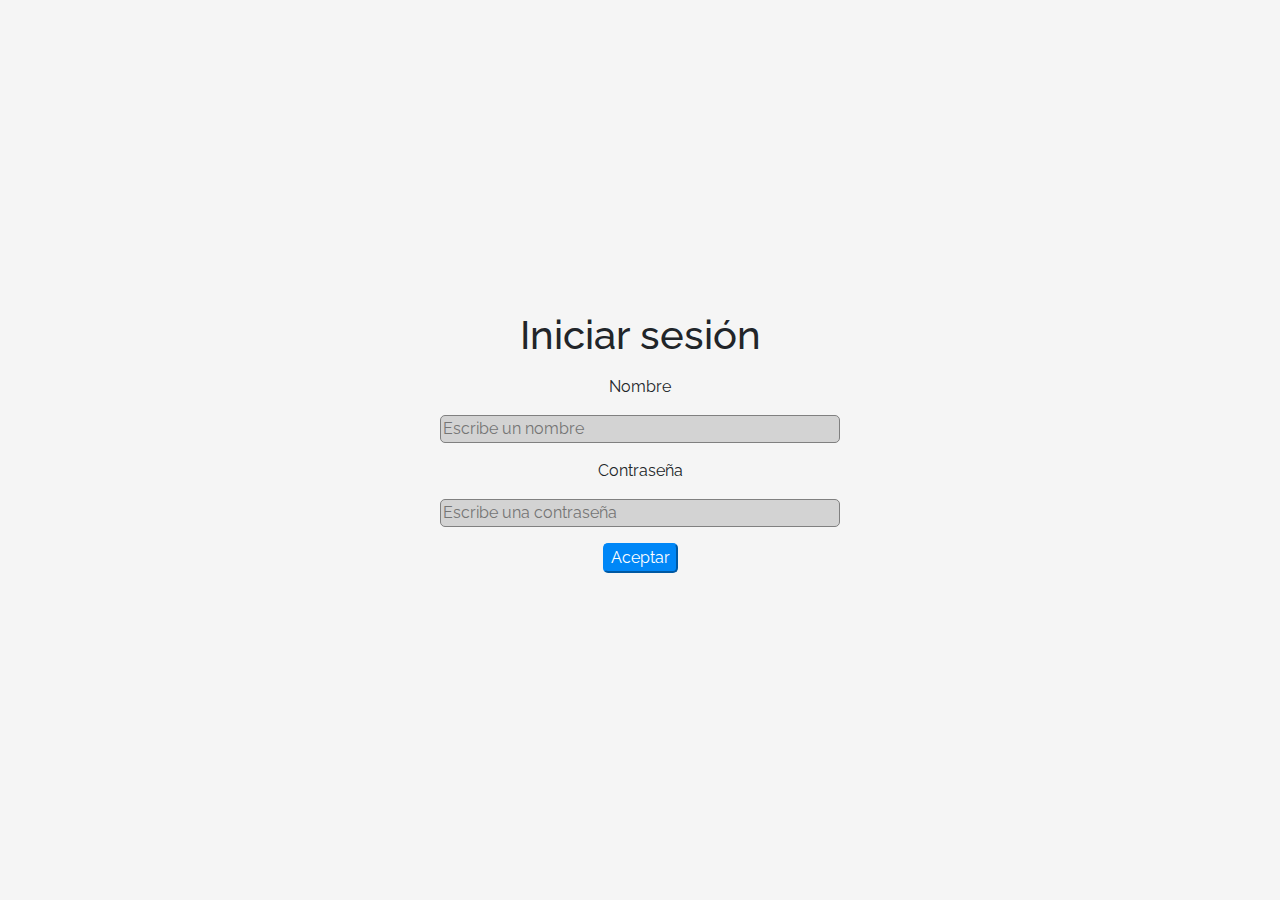
<file: index.html>
<!DOCTYPE html>
<!-- saved from url=(0049)https://getbootstrap.com/docs/4.3/examples/album/ -->
<html lang="en">
  <head>
    <meta http-equiv="Content-Type" content="text/html; charset=UTF-8">
    <meta name="viewport" content="width=device-width, initial-scale=1, shrink-to-fit=no">
    <meta name="description" content="">
    <title>eMercado - Todo lo que busques está aquí</title>

    <link rel="canonical" href="https://getbootstrap.com/docs/4.3/examples/album/">
    <link href="https://fonts.googleapis.com/css?family=Raleway:300,300i,400,400i,700,700i,900,900i" rel="stylesheet">
    <!-- Bootstrap core CSS -->
    <link href="css/bootstrap.min.css" rel="stylesheet">
    <link href="css/styles.css" rel="stylesheet">
  </head>
  <body>
    <nav class="site-header sticky-top py-1 bg-dark">
      <div class="container d-flex flex-column flex-md-row justify-content-between" id="menuContainer">
        <a class="py-2 d-none d-md-inline-block" href="index.html">Inicio</a>
        <a class="py-2 d-none d-md-inline-block" href="categories.html">Categorías</a>
        <a class="py-2 d-none d-md-inline-block" href="products.html">Productos</a>
        <a class="py-2 d-none d-md-inline-block" href="sell.html">Vender</a>
        <a class="py-2 d-none d-md-inline-block" href="cart.html">Mi carrito</a>
      </div>
    </nav>
    <main role="main">
      <section class="jumbotron text-center">
        <div class="m-5">
          <h1></h1>
        </div>
      </section>
      <div class="album py-5 bg-light">
        <div class="container">
          <div class="row">
            <div class="col-md-4">
              <a href="categories.html" class="card mb-4 shadow-sm custom-card">
                <img class="bd-placeholder-img card-img-top"  src="img/cat1.jpg">
                <h3 class="m-3">Autos (122)</h3>
                <div class="card-body">
                  <p class="card-text">Los mejores precios en autos 0 kilómetro, de alta y media gama.</p>
                </div>
              </a>
            </div>
            <div class="col-md-4">
                <a href="categories.html" class="card mb-4 shadow-sm custom-card">
                  <img class="bd-placeholder-img card-img-top" src="img/cat2.jpg">
                  <h3 class="m-3">Juguetes (354)</h3>
                  <div class="card-body">
                    <p class="card-text">Encuentra aquí los mejores precios para niños/as de cualquier edad.</p>
                  </div>
                </a>
            </div>
            <div class="col-md-4">
                <a href="categories.html" class="card mb-4 shadow-sm custom-card">
                  <img class="bd-placeholder-img card-img-top" src="img/cat3.jpg">
                  <h3 class="m-3">Muebles (157)</h3>
                  <div class="card-body">
                    <p class="card-text">Muebles antiguos, nuevos y para ser armados por uno mismo.</p>
                  </div>
                </a>
            </div>
            <div class="col-md-4">
                <a href="categories.html" class="card mb-4 shadow-sm custom-card">
                  <img class="bd-placeholder-img card-img-top" src="img/cat4.jpg">
                  <h3 class="m-3">Herramientas (452)</h3>
                  <div class="card-body">
                    <p class="card-text">Herramientas para cualquier tipo de trabajo.</p>
                  </div>
                </a>
            </div>
            <div class="col-md-4">
                <a href="categories.html" class="card mb-4 shadow-sm custom-card">
                  <img class="bd-placeholder-img card-img-top" src="img/cat5.jpg">
                  <h3 class="m-3">Computadoras (724)</h3>
                  <div class="card-body">
                    <p class="card-text">Todo en cuanto a computadoras, para uso de oficina y/o juegos.</p>
                  </div>
                </a>
            </div>
            <div class="col-md-4">
                <a href="categories.html" class="card mb-4 shadow-sm custom-card">
                  <img class="bd-placeholder-img card-img-top" src="img/cat6.jpg">
                  <h3 class="m-3">Vestimenta (841)</h3>
                  <div class="card-body">
                    <p class="card-text">Gran variedad de ropa, nueva y de segunda mano.</p>
                  </div>
                </a>
            </div>
          </div>
          <div class="row">
              <a type="button" class="btn btn-light btn-lg btn-block" href="categories.html">Ver todas</a>
          </div>
        </div>
      </div>
    </main>
    <footer class="text-muted">
      <div class="container">
        <p class="float-right">
          <a href="#">Volver arriba</a>
        </p>
        <p>Este sitio forma parte de Desarrollo Web - JAP - 2020</p>
        <p>Clickea <a target="_blank" href="Letra.pdf">aquí</a> para descargar la letra del obligatorio.</p>
      </div>
    </footer>
    <script src="js/jquery-3.4.1.min.js"></script>
    <script src="js/bootstrap.bundle.min.js"></script>
    <script src="js/init.js"></script>
  </body>
</html>
</file>
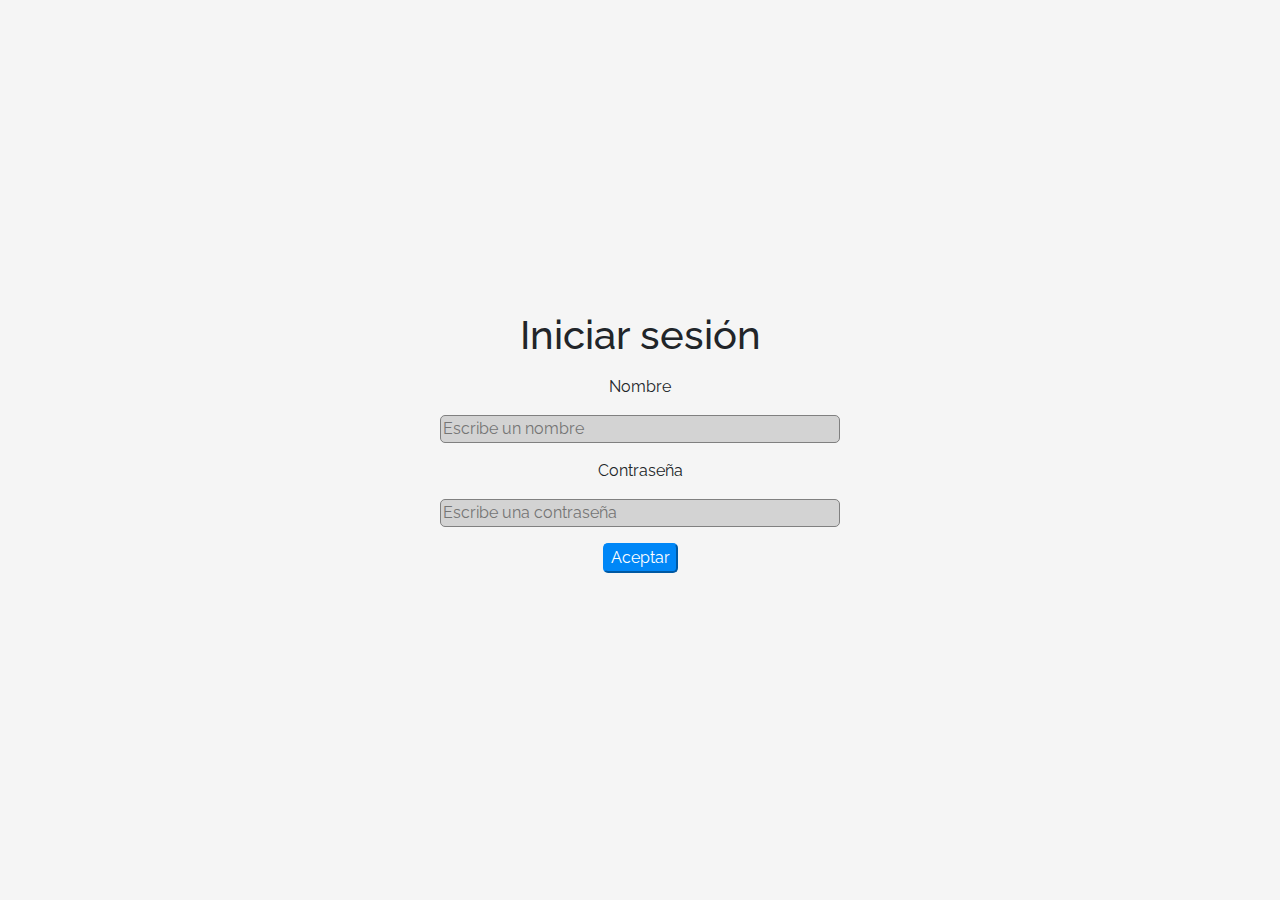
<file: cart.html>
<!DOCTYPE html>
<!-- saved from url=(0049)https://getbootstrap.com/docs/4.3/examples/album/ -->
<html lang="en">

<head>
  <meta http-equiv="Content-Type" content="text/html; charset=UTF-8">

  <meta name="viewport" content="width=device-width, initial-scale=1, shrink-to-fit=no">
  <meta name="description" content="">
  <title>eMercado - Todo lo que busques está aquí</title>

  <link rel="canonical" href="https://getbootstrap.com/docs/4.3/examples/album/">
  <link href="https://fonts.googleapis.com/css?family=Raleway:300,300i,400,400i,700,700i,900,900i" rel="stylesheet">

  <style>
    .bd-placeholder-img {
      font-size: 1.125rem;
      text-anchor: middle;
      -webkit-user-select: none;
      -moz-user-select: none;
      -ms-user-select: none;
      user-select: none;
    }

    @media (min-width: 768px) {
      .bd-placeholder-img-lg {
        font-size: 3.5rem;
      }
    }
  </style>
  <link href="css/bootstrap.min.css" rel="stylesheet">
  <link href="css/styles.css" rel="stylesheet">
  <link href="css/dropzone.css" rel="stylesheet">
</head>

<body>
  <nav class="site-header sticky-top py-1 bg-dark">
    <div class="container d-flex flex-column flex-md-row justify-content-between" id="menuContainer">
      <a class="py-2 d-none d-md-inline-block" href="index.html">Inicio</a>
      <a class="py-2 d-none d-md-inline-block" href="categories.html">Categorías</a>
      <a class="py-2 d-none d-md-inline-block" href="products.html">Productos</a>
      <a class="py-2 d-none d-md-inline-block" href="sell.html">Vender</a>
      <a class="py-2 d-none d-md-inline-block" href="cart.html">Mi carrito</a>
    </div>
  </nav>
  <div class="container">
    <div class="text-center p-4">
      <h2>Carrito de compras</h2>
    </div>
    <div class="row justify-content-md-center">
      <div class="col-md-8 order-md-1">
        <h4 class="mb-3">Artículos a comprar</h4>
        <table class="table">
            <thead>
              <tr>
                <th scope="col"></th>
                <th scope="col">Nombre</th>
                <th scope="col">Costo</th>
                <th scope="col">Cantidad</th>
                <th scope="col">Subtotal</th>
              </tr>
            </thead>
            <tbody id="productsInCart">

            </tbody>
          </table>
        <form class="needs-validation" id="buyForm">
          <hr class="mb-4">
          <h4 class="mb-3">Tipo de envío</h4>
          <div class="d-block my-3">
            <div class="custom-control custom-radio">
              <input id="premiumradio" name="publicationType" type="radio" class="custom-control-input" checked="" required="" value="0.15">
              <label class="custom-control-label" for="premiumradio">Premium 2 a 5 días (15%)</label>
            </div>
            <div class="custom-control custom-radio">
              <input id="expressradio" name="publicationType" type="radio" class="custom-control-input" required="" value="0.07">
              <label class="custom-control-label" for="expressradio">Express 5 a 8 días (7%)</label>
            </div>
            <div class="custom-control custom-radio">
              <input id="standardradio" name="publicationType" type="radio" class="custom-control-input" required="" value="0.05">
              <label class="custom-control-label" for="standardradio">Standard 12 a 15 días (5%)</label>
            </div>
          </div>
          <h4 class="mb-3">Dirección de envío</h4>
          <div class="row">
              <div class="col-md-6 mb-3">
                <label for="shippingStreet">Calle</label>
                <input type="text" class="form-control" id="shippingStreet" placeholder="" value="" >
                <div class="invalid-feedback">
                  Ingresa un número
                </div>
              </div>
              <div class="col-md-4 mb-3">
                  <label for="shippingStreetNumber">Número</label>
                  <input type="number" class="form-control" id="shippingStreetNumber" placeholder="" value="" >
              </div>
          </div>
          <div class="row">
              <div class="col-md-6 mb-3">
                <label for="shippingCornerStreet">Esquina</label>
                <input type="text" class="form-control" id="shippingCornerStreet" placeholder="" value="" >
                <div class="invalid-feedback">
                  Ingresa una esquina
                </div>
              </div>
          </div>
          <hr class="mb-4">
          <div class="row">
            <div class="col">
              <h4 class="mb-3">Costos</h4>
              <ul class="list-group mb-3">
                  <li class="list-group-item d-flex justify-content-between lh-condensed">
                    <div>
                      <h6 class="my-0">Subtotal</h6>
                      <small class="text-muted">Costo unitario del producto por cantidad</small>
                    </div>
                    <span class="text-muted" id="subtotalText">-</span>
                  </li>
                  <li class="list-group-item d-flex justify-content-between lh-condensed">
                    <div>
                      <h6 class="my-0">Costo de envío</h6>
                      <small class="text-muted">Según el tipo de envío</small>
                    </div>
                    <span class="text-muted" id="shippingText">-</span>
                  </li>
                  <li class="list-group-item d-flex justify-content-between">
                    <span>Total ($)</span>
                    <strong id="totalCostText">-</strong>
                  </li>
                </ul>
            </div>
          </div>
          <hr class="mb-4">
          <div class="row">
            <div class="col">
              <h4 class="mb-3">Forma de pago</h4>
              <div>
                <span class="label" id="paymentType">No ha seleccionado</span>
                <button type="button" class="btn btn-link" data-toggle="modal" data-target="#contidionsModal">Seleccionar</button>
              </div>
              <div class="invalid-feedback" id="paymentTypeFeedback">
                  Debe seleccionar una forma de pago
                </div>
            </div>
          </div>
          <div class="row">
              <button class="btn btn-primary btn-lg my-5" type="submit">Finalizar compra</button>
          </div>
        </form>
      </div>
    </div>
  </div>
  <footer class="text-muted">
    <div class="container">
        <p>Este sitio forma parte de Desarrollo Web - JAP - 2020</p>
        <p>Clickea <a target="_blank" href="Letra.pdf">aquí</a> para descargar la letra del obligatorio.</p>
    </div>
  </footer>
  <div class="alert fade" role="alert" id="alertResult">
      <span id="resultSpan"></span>
      <button type="button" class="close" data-dismiss="alert" aria-label="Close">
          <span aria-hidden="true">&times;</span>
      </button>
  </div>

  <div class="modal fade" tabindex="-1" role="dialog" id="contidionsModal">
    <div class="modal-dialog" role="document">
      <div class="modal-content">
        <div class="modal-header">
          <h5 class="modal-title">Forma de pago</h5>
          <button type="button" class="close">
            <span aria-hidden="true">&times;</span>
          </button>
        </div>
        <div class="modal-body">
          <div class="container">
              <div class="row">
                <div class="custom-control custom-radio">
                  <input id="creditCardPaymentRadio" name="paymentType" type="radio" class="custom-control-input">
                  <label class="custom-control-label" for="creditCardPaymentRadio">Tarjeta de crédito</label>
                </div>
              </div>
              <hr>
              <div class="row">
                <div class="col-md-6 mb-3">
                  <label for="shippingStreet">Número de tarjeta</label>
                  <input type="text" class="form-control" id="creditCardNumber" placeholder="" value="" >
                  <div class="invalid-feedback">
                    Ingresa un número de tarjeta
                  </div>
                </div>
                <div class="col-md-4 mb-3">
                  <label for="shippingStreetNumber">Código de seg.</label>
                  <input type="number" class="form-control" id="creditCardSecurityCode" placeholder="" value="" >
                  <div class="invalid-feedback">
                    Ingresa el código de seguridad
                  </div>
                </div>
              </div>
              <div class="row">
                  <div class="col-md-6 mb-3">
                    <label for="dueDate">Vencimiento (MM/AA)</label>
                    <input type="text" class="form-control" id="dueDate" placeholder="" value="" >
                    <div class="invalid-feedback">
                      Ingresa la fecha de vencimiento
                    </div>
                  </div>
              </div>
              <div class="row">
                <div class="custom-control custom-radio">
                  <input id="bankingRadio" name="paymentType" type="radio" class="custom-control-input">
                  <label class="custom-control-label" for="bankingRadio">Transferencia bancaria</label>
                </div>
              </div>
              <hr>
              <div class="row">
                <div class="col-md-6 mb-3">
                  <label for="bankAccountNumber">Número de cuenta</label>
                  <input type="text" class="form-control" id="bankAccountNumber" placeholder="" value="" >
                  <div class="invalid-feedback">
                    Ingresa un número de cuenta
                  </div>
                </div>
          </div>
        </div>
        <div class="modal-footer">
          <button type="button" class="btn btn-primary" data-dismiss="modal">Cerrar</button>
        </div>
      </div>
    </div>
  </div>
  <div id="spinner-wrapper"><div class="lds-ring"><div></div><div></div><div></div><div></div></div></div>
  <script src="js/jquery-3.4.1.min.js"></script>
  <script src="js/bootstrap.bundle.min.js"></script>
  <script src="js/dropzone.js"></script>
  <script src="js/init.js"></script>
  <script src="js/cart.js"></script>
</body>

</html>
</file>
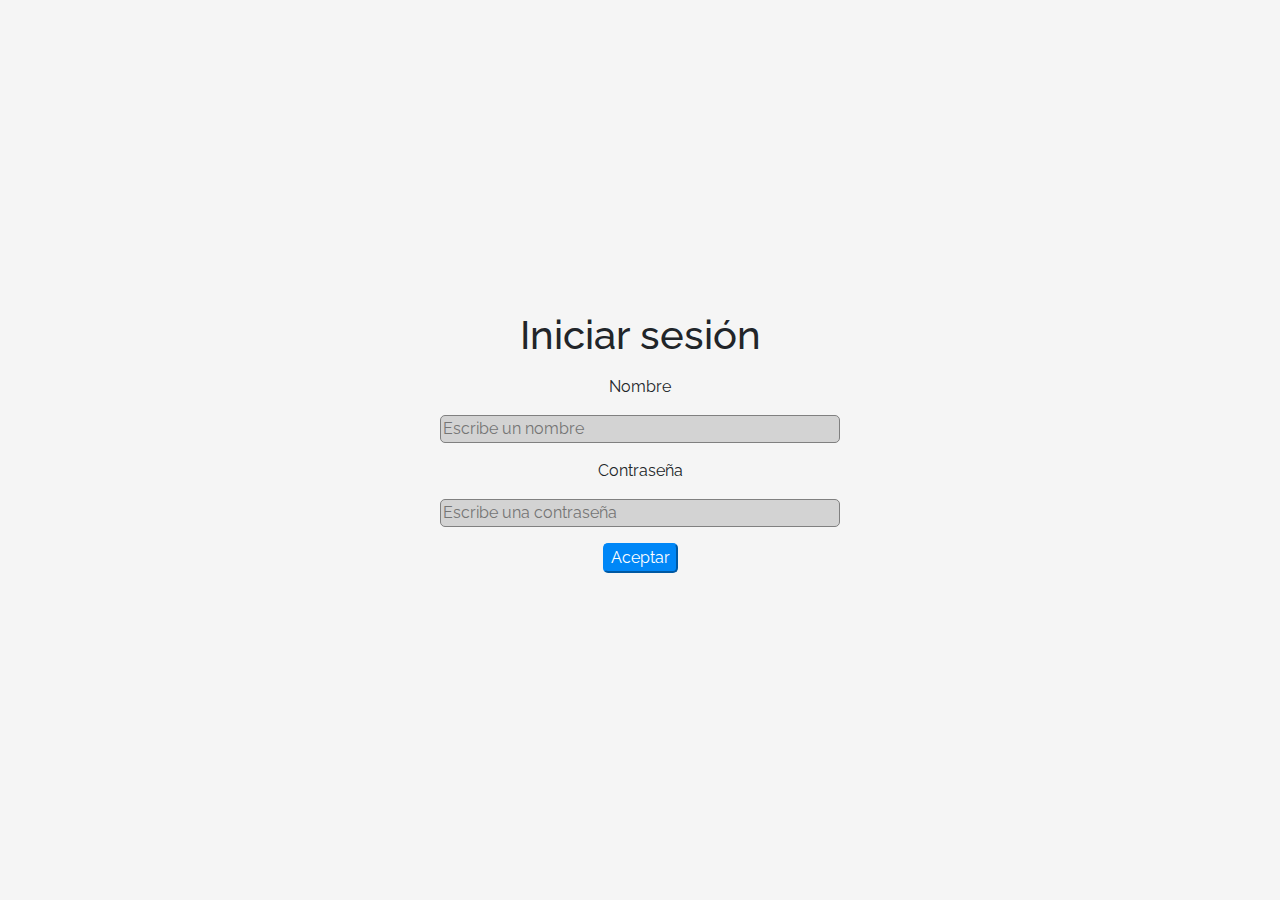
<file: categories.html>
<!DOCTYPE html>
<!-- saved from url=(0049)https://getbootstrap.com/docs/4.3/examples/album/ -->
<html lang="en">
  <head>
    <meta http-equiv="Content-Type" content="text/html; charset=UTF-8">
    <meta name="viewport" content="width=device-width, initial-scale=1, shrink-to-fit=no">
    <meta name="description" content="">
    <title>eMercado - Todo lo que busques está aquí</title>

    <link rel="canonical" href="https://getbootstrap.com/docs/4.3/examples/album/">
    <link href="https://fonts.googleapis.com/css?family=Raleway:300,300i,400,400i,700,700i,900,900i" rel="stylesheet">
    <link href="css/font-awesome.min.css" rel="stylesheet">

    <link href="css/bootstrap.min.css" rel="stylesheet">
    <link href="css/styles.css" rel="stylesheet">
  </head>
  <body>
    <nav class="site-header sticky-top py-1 bg-dark">
      <div class="container d-flex flex-column flex-md-row justify-content-between" id="menuContainer">
        <a class="py-2 d-none d-md-inline-block" href="index.html">Inicio</a>
        <a class="py-2 d-none d-md-inline-block" href="categories.html">Categorías</a>
        <a class="py-2 d-none d-md-inline-block" href="products.html">Productos</a>
        <a class="py-2 d-none d-md-inline-block" href="sell.html">Vender</a>
        <a class="py-2 d-none d-md-inline-block" href="cart.html">Mi carrito</a>
      </div>
    </nav>
    <main role="main" class="pb-5">
        <div class="text-center p-4">
            <h2>Categorías</h2>
            <p class="lead">Verás aquí todas las categorías del sitio.</p>
        </div>
        <div class="container">
            <div class="row">
                <div class="col text-right">
                    <div class="btn-group btn-group-toggle mb-4" data-toggle="buttons">
                        <label class="btn btn-light active" id="sortAsc" >
                            <input type="radio" name="options" autocomplete="off" checked>A-Z
                        </label>
                        <label class="btn btn-light" id="sortDesc" >
                            <input type="radio" name="options" autocomplete="off">Z-A
                        </label>
                        <label class="btn btn-light" id="sortByCount" >
                            <input type="radio" name="options" autocomplete="off"><i class="fas fa-sort-amount-down mr-1"></i>Cant.
                        </label>
                    </div>
                </div>
            </div>
            <div class="row justify-content-end">
              <div class="col-md-6"></div>
                <div class="col-md-6 col-sm-12 mb-1 container">
                  <div class="row container p-0 m-0">
                    <div class="col">
                      <p class="font-weight-normal text-right my-2">Cant.</p>
                    </div>
                    <div class="col">
                      <input class="form-control" type="number" placeholder="min." id="rangeFilterCountMin">
                    </div>
                    <div class="col">
                      <input class="form-control" type="number" placeholder="máx." id="rangeFilterCountMax">
                    </div>
                    <div class="col-3 p-0">
                      <div class="btn-group" role="group">
                        <button class="btn btn-light btn-block" id="rangeFilterCount">Filtrar</button>
                        <button class="btn btn-link btn-sm" id="clearRangeFilter">Limpiar</button>
                      </div>
                    </div>
                  </div>
                </div>
            </div>
            <div class="row">
                <div class="list-group" id="cat-list-container">
                </div>
            </div>
        </div>
    </main>
    <footer class="text-muted bg-light">
      <div class="container">
        <p class="float-right">
          <a href="#">Volver arriba</a>
        </p>
        <p>Este sitio forma parte de Desarrollo Web - JAP - 2020</p>
        <p>Clickea <a target="_blank" href="Letra.pdf">aquí</a> para descargar la letra del obligatorio.</p>
      </div>
    </footer>
    <div id="spinner-wrapper"><div class="lds-ring"><div></div><div></div><div></div><div></div></div></div>
    <script src="js/jquery-3.4.1.min.js"></script>
    <script src="js/bootstrap.bundle.min.js"></script>
    <script src="js/init.js"></script>
    <script src="js/categories.js"></script>
  </body>
</html>
</file>
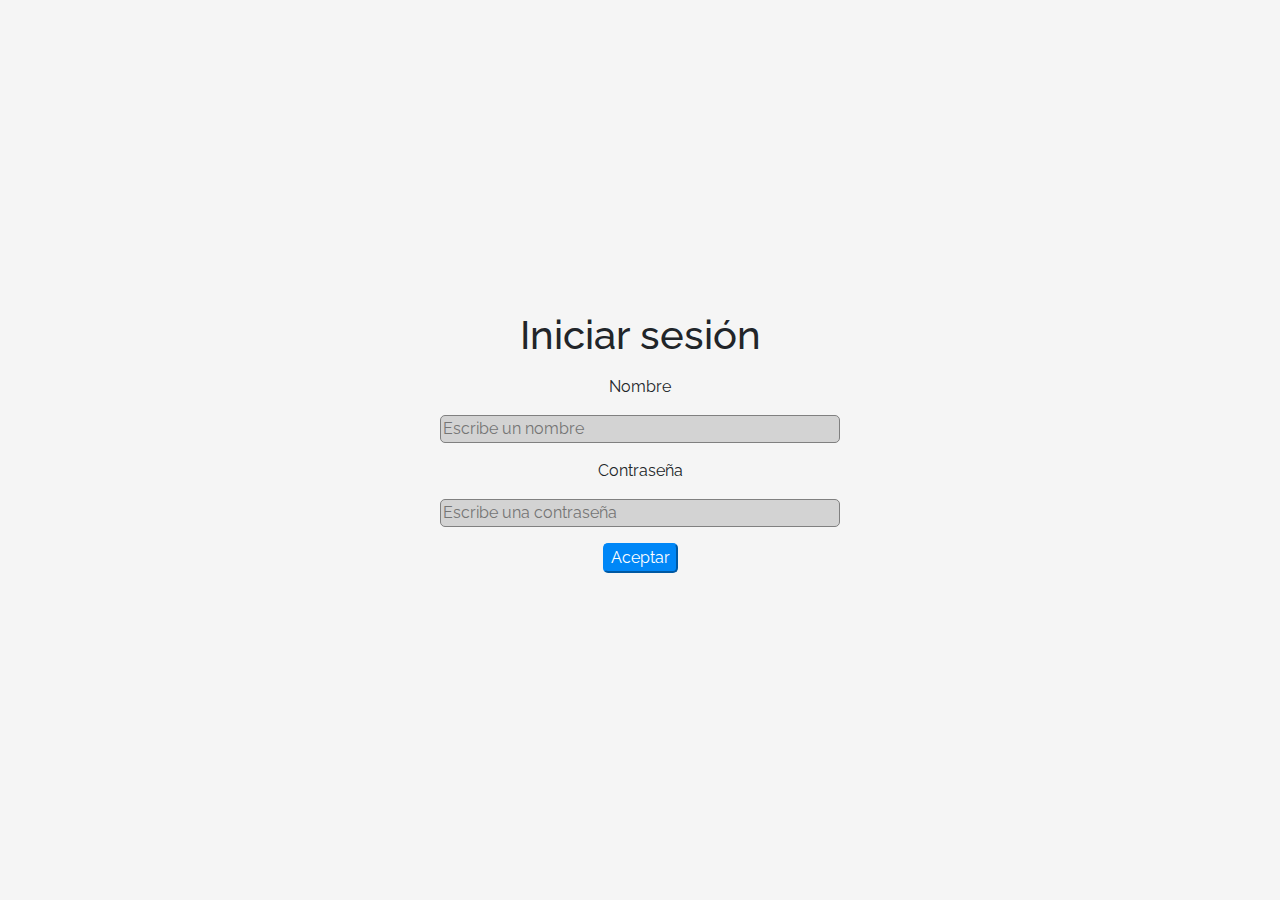
<file: category-info.html>
<!DOCTYPE html>
<!-- saved from url=(0049)https://getbootstrap.com/docs/4.3/examples/album/ -->
<html lang="en">

<head>
  <meta http-equiv="Content-Type" content="text/html; charset=UTF-8">
  <meta name="viewport" content="width=device-width, initial-scale=1, shrink-to-fit=no">
  <meta name="description" content="">
  <title>eMercado - Todo lo que busques está aquí</title>

  <link rel="canonical" href="https://getbootstrap.com/docs/4.3/examples/album/">
  <link href="https://fonts.googleapis.com/css?family=Raleway:300,300i,400,400i,700,700i,900,900i" rel="stylesheet">
  <!-- Bootstrap core CSS -->
  <link href="css/bootstrap.min.css" rel="stylesheet">
  <link href="css/styles.css" rel="stylesheet">
</head>

<body>
  <nav class="site-header sticky-top py-1 bg-dark">
    <div class="container d-flex flex-column flex-md-row justify-content-between" id="menuContainer">
      <a class="py-2 d-none d-md-inline-block" href="index.html">Inicio</a>
      <a class="py-2 d-none d-md-inline-block" href="categories.html">Categorías</a>
      <a class="py-2 d-none d-md-inline-block" href="products.html">Productos</a>
      <a class="py-2 d-none d-md-inline-block" href="sell.html">Vender</a>
      <a class="py-2 d-none d-md-inline-block" href="cart.html">Mi carrito</a>
    </div>
  </nav>
  <main role="main">
    <div class="container mt-5">
      <div class="text-center p-4">
        <h2>Descripción de la categoría</h2>
        <p class="lead">Encontrarás aquí toda la información de la categoría seleccionada.</p>
        <p class="small alert-warning py-3"><strong>Nota: </strong>por simplicidad, cualquiera sea la categoría
          seleccionada previamente, siempre se visualizará la presente: <strong>Autos</strong>.</p>
      </div>
      <h3 id="categoryName"></h3>
      <hr class="my-3">
      <dl>
        <dt>Descripción</dt>
        <dd>
          <p id="categoryDescription"></p>
        </dd>

        <dt>Cantidad de productos en la categoría</dt>
        <dd>
          <p id="productCount"></p>
        </dd>

        <dt>Criterio para incluir productos en esta categoría</dt>
        <dd>
          <p id="productCriteria"></p>
        </dd>

        <dt>Imágenes ilustrativas</dt>
        <dd>
          <div class="row text-center text-lg-left pt-2" id="productImagesGallery">
          </div>
        </dd>
      </dl>
      <a type="button" class="btn btn-light btn-lg btn-block" href="products.html">Ver productos</a>
    </div>
  </main>
  <footer class="text-muted">
    <div class="container">
      <p class="float-right">
        <a href="#">Volver arriba</a>
      </p>
      <p>Este sitio forma parte de Desarrollo Web - JAP - 2020</p>
      <p>Clickea <a target="_blank" href="Letra.pdf">aquí</a> para descargar la letra del obligatorio.</p>
    </div>
  </footer>
  <div id="spinner-wrapper">
    <div class="lds-ring">
      <div></div>
      <div></div>
      <div></div>
      <div></div>
    </div>
  </div>
  <script src="js/jquery-3.4.1.min.js"></script>
  <script src="js/bootstrap.bundle.min.js"></script>
  <script src="js/init.js"></script>
  <script src="js/category-info.js"></script>
</body>

</html>
</file>
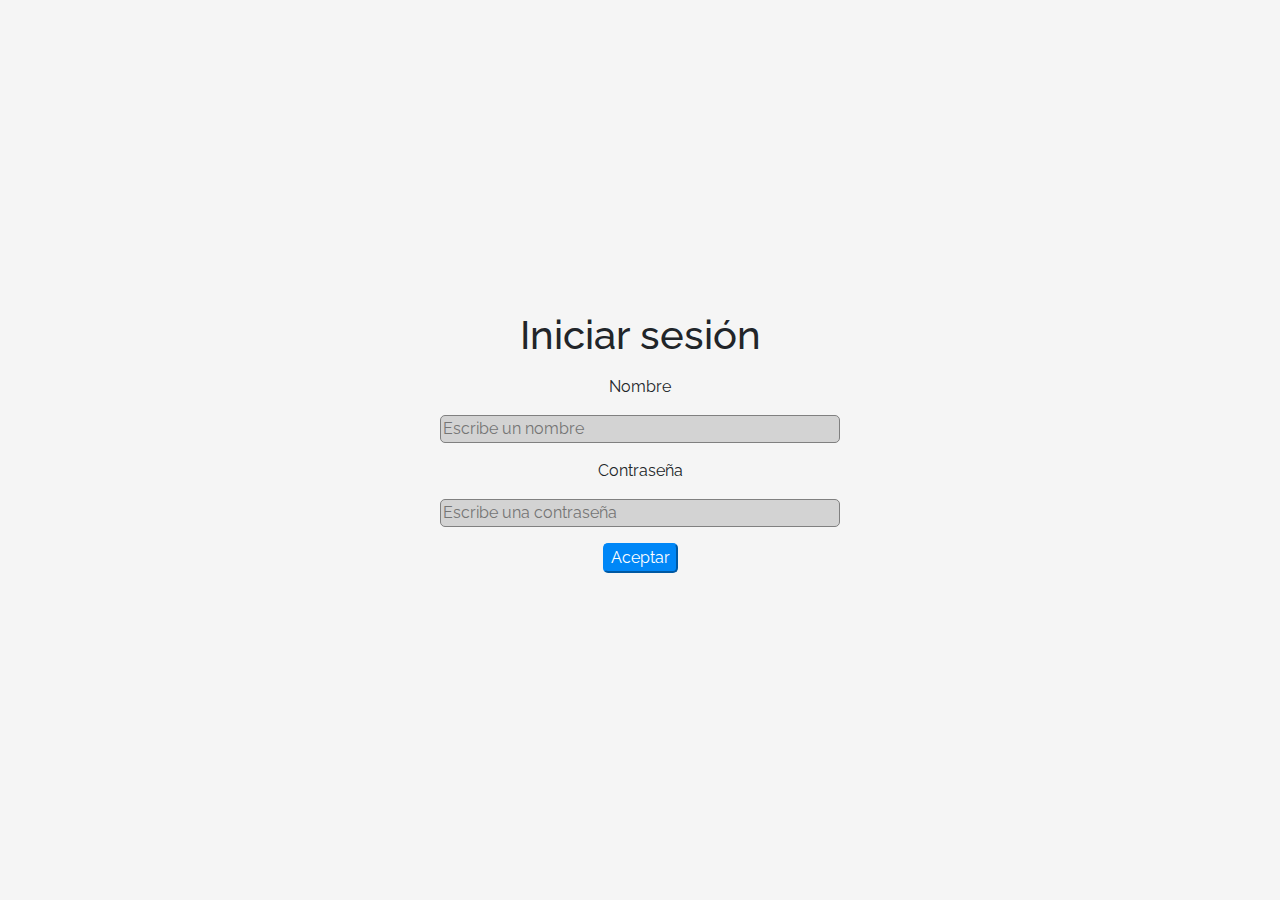
<file: login.html>
<!DOCTYPE html>
<!-- saved from url=(0049)https://getbootstrap.com/docs/4.3/examples/album/ -->
<html lang="en">

<head>
  <meta http-equiv="Content-Type" content="text/html; charset=UTF-8">
  <meta name="viewport" content="width=device-width, initial-scale=1, shrink-to-fit=no">
  <meta name="description" content="">
  <title>eMercado - Todo lo que busques está aquí</title>

  <link rel="canonical" href="https://getbootstrap.com/docs/4.3/examples/album/">
  <link href="https://fonts.googleapis.com/css?family=Raleway:300,300i,400,400i,700,700i,900,900i" rel="stylesheet">
  <!-- Bootstrap core CSS -->
  <link href="css/bootstrap.min.css" rel="stylesheet">
  <link href="css/styles.css" rel="stylesheet">
  <style>
    html, body{
      height: 100%;
    }

    body {
      display: -ms-flexbox;
      display: flex;
      -ms-flex-align: center;
      align-items: center;
      padding-top: 40px;
      padding-bottom: 40px;
      background-color: #f5f5f5;
    }

    .signin {
      width: 100%;
      max-width: 330px;
      padding: 15px;
      margin: auto;
    }
  </style>
</head>

<body class="text-center">
  <div class="container p-5">
    <h1>Iniciar sesión</h1>
    <form action="" method="GET" id="login">
      <label for="userName">Nombre</label>
      <input type="text" name="userName" id="userName" placeholder="Escribe un nombre">
      <label for="password">Contraseña</label>
      <input type="password" name="password" id="password" placeholder="Escribe una contraseña">
      <button type="submit" id="loginButton">Aceptar</button>
    </form>
  </div>

  <script src="js/login.js"></script>
  <script src="js/init.js"></script>
</body>
</html>
</file>
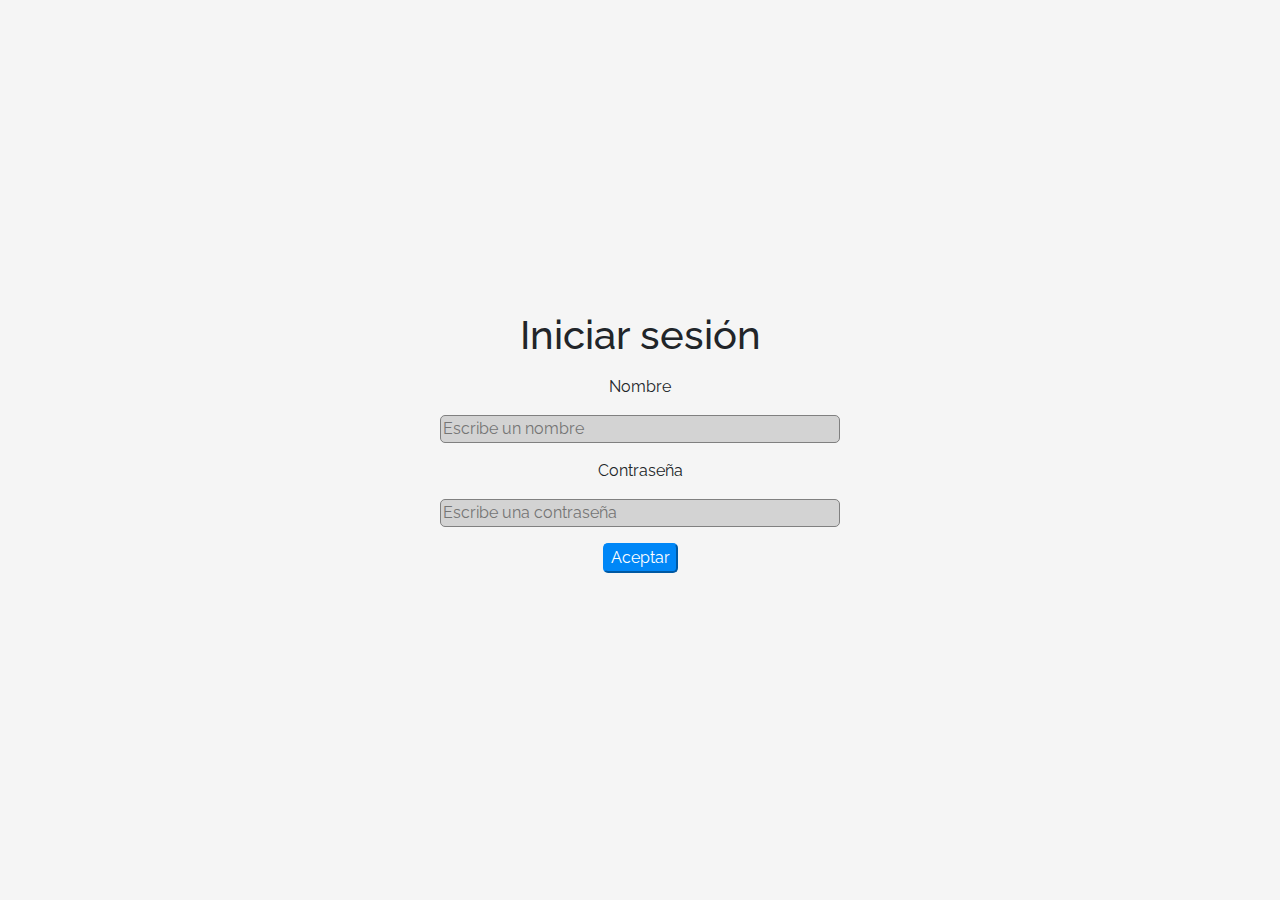
<file: my-profile.html>
<!DOCTYPE html>
<!-- saved from url=(0049)https://getbootstrap.com/docs/4.3/examples/album/ -->
<html lang="en">

<head>
  <meta http-equiv="Content-Type" content="text/html; charset=UTF-8">

  <meta name="viewport" content="width=device-width, initial-scale=1, shrink-to-fit=no">
  <meta name="description" content="">
  <title>eMercado - Todo lo que busques está aquí</title>

  <link rel="canonical" href="https://getbootstrap.com/docs/4.3/examples/album/">
  <link href="https://fonts.googleapis.com/css?family=Raleway:300,300i,400,400i,700,700i,900,900i" rel="stylesheet">

  <style>
    .bd-placeholder-img {
      font-size: 1.125rem;
      text-anchor: middle;
      -webkit-user-select: none;
      -moz-user-select: none;
      -ms-user-select: none;
      user-select: none;
    }

    @media (min-width: 768px) {
      .bd-placeholder-img-lg {
        font-size: 3.5rem;
      }
    }
  </style>
  <link href="css/bootstrap.min.css" rel="stylesheet">
  <link href="css/styles.css" rel="stylesheet">
  <link href="css/dropzone.css" rel="stylesheet">
</head>

<body>
  <nav class="site-header sticky-top py-1 bg-dark">
    <div class="container d-flex flex-column flex-md-row justify-content-between" id="menuContainer">
      <a class="py-2 d-none d-md-inline-block" href="index.html">Inicio</a>
      <a class="py-2 d-none d-md-inline-block" href="categories.html">Categorías</a>
      <a class="py-2 d-none d-md-inline-block" href="products.html">Productos</a>
      <a class="py-2 d-none d-md-inline-block" href="sell.html">Vender</a>
      <a class="py-2 d-none d-md-inline-block" href="cart.html">Mi carrito</a>
    </div>
  </nav>
  <div class="text-center p-5">
    <h2>Mi perfil</h2>
  </div>
  <div id="container p-5">
    <table id="userTable" class="table">
    </table>
    <div id="changeContainer"></div>
  </div>
  <footer class="text-muted bg-light">
    <div class="container">
      <p>Este sitio forma parte de Desarrollo Web - JAP - 2020</p>
      <p>Clickea <a target="_blank" href="Letra.pdf">aquí</a> para descargar la letra del obligatorio.</p>
    </div>
  </footer>
  <div class="alert fade alert-success" role="alert" id="alertResult">
    <span id="resultSpan"></span>
    <button type="button" class="close" data-dismiss="alert" aria-label="Close">
      <span aria-hidden="true">&times;</span>
    </button>
  </div>
  <div id="spinner-wrapper">
    <div class="lds-ring">
      <div></div>
      <div></div>
      <div></div>
      <div></div>
    </div>
  </div>
  <script src="js/jquery-3.4.1.min.js"></script>
  <script src="js/bootstrap.bundle.min.js"></script>
  <script src="js/dropzone.js"></script>
  <script src="js/init.js"></script>
  <script src="js/my-profile.js"></script>
</body>

</html>
</file>
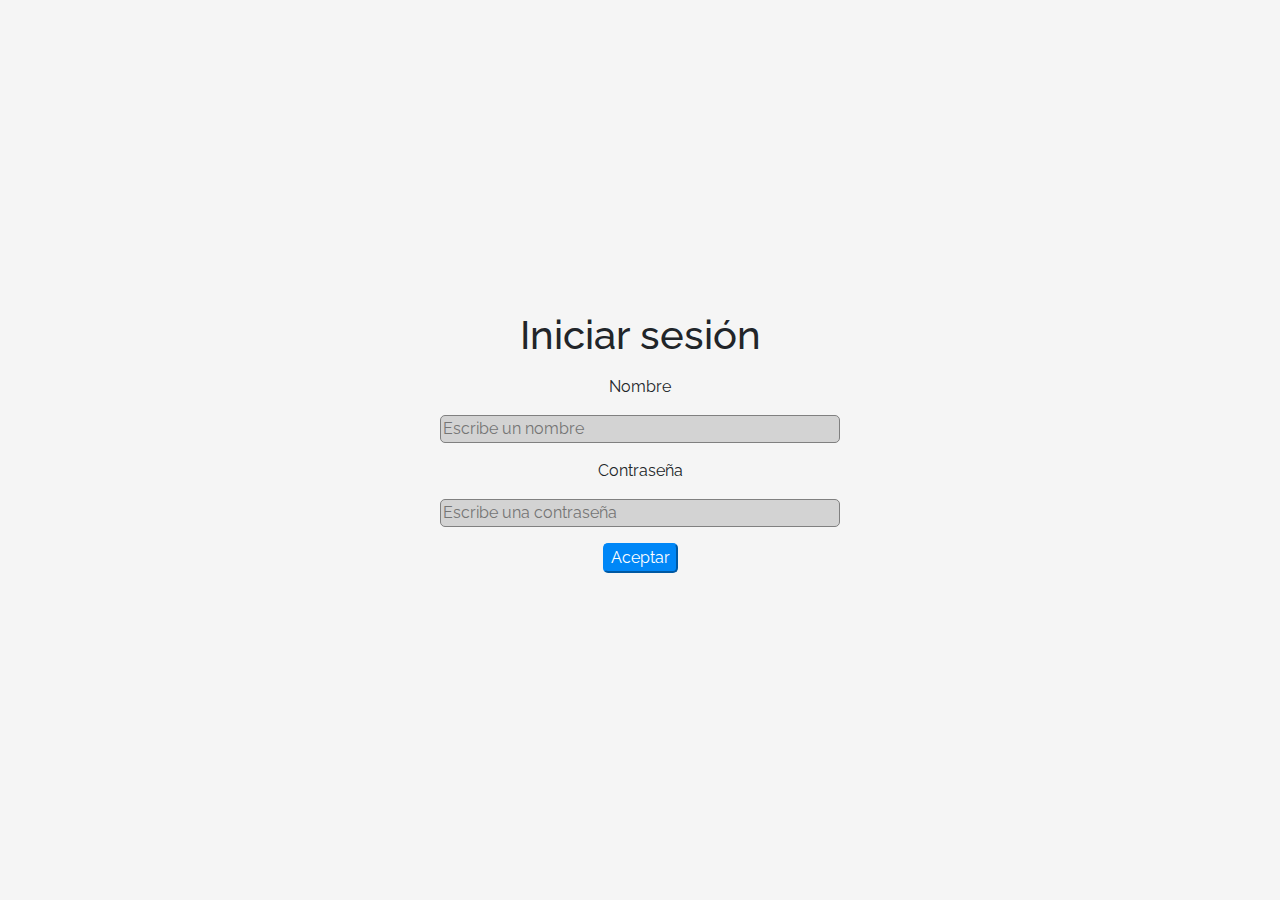
<file: product-info.html>
<!DOCTYPE html>
<!-- saved from url=(0049)https://getbootstrap.com/docs/4.3/examples/album/ -->
<html lang="en">

<head>
  <meta http-equiv="Content-Type" content="text/html; charset=UTF-8">
  <meta name="viewport" content="width=device-width, initial-scale=1, shrink-to-fit=no">
  <meta name="description" content="">
  <title>eMercado - Todo lo que busques está aquí</title>

  <link rel="canonical" href="https://getbootstrap.com/docs/4.3/examples/album/">
  <link href="https://fonts.googleapis.com/css?family=Raleway:300,300i,400,400i,700,700i,900,900i" rel="stylesheet">
  <link href="css/font-awesome.min.css" rel="stylesheet">
  <link href="css/bootstrap.min.css" rel="stylesheet">
  <link href="css/styles.css" rel="stylesheet">
  <link rel="stylesheet" href="https://cdnjs.cloudflare.com/ajax/libs/font-awesome/4.7.0/css/font-awesome.min.css">
</head>

<body>
  <nav class="site-header sticky-top py-1 bg-dark">
    <div class="container d-flex flex-column flex-md-row justify-content-between" id="menuContainer">
      <a class="py-2 d-none d-md-inline-block" href="index.html">Inicio</a>
      <a class="py-2 d-none d-md-inline-block" href="categories.html">Categorías</a>
      <a class="py-2 d-none d-md-inline-block" href="products.html">Productos</a>
      <a class="py-2 d-none d-md-inline-block" href="sell.html">Vender</a>
      <a class="py-2 d-none d-md-inline-block" href="cart.html">Mi carrito</a>
    </div>
  </nav>
  <main role="main">
    <div class="container mt-5">
      <div class="text-center p-4">
        <h2>Descripción del producto</h2>
        <p class="lead">Encontrarás aquí toda la información del producto seleccionado.</p>
        <p class="small alert-warning py-3"><strong>Nota: </strong>por simplicidad, cualquiera sea el producto
          seleccionado previamente, siempre se visualizará el presente: <strong id="strongProductName"></strong>.</p>
      </div>
      <h3 id="productName"></h3>
      <hr class="my-3">
      <dl>
        <dt>Descripción</dt>
        <dd>
          <p id="productDescription"></p>
        </dd>
        <dt>Cantidad de vendidos</dt>
        <dd>
          <p id="soldCount"></p>
        </dd>

        <dt>Imágenes ilustrativas</dt>
        <dd>
          <div class="row text-center text-lg-left pt-2" id="productImagesGallery">
          </div>
        </dd>
        <dt>Productos relacionados</dt>
        <dd>
          <ol id="related-procucts" class="pl-3">

          </ol >
        </dd>
        <dt>Comentarios</dt>
        <dd>
          <ul class="list-group" id="productComments">
            
          </ul>
        </dd>
        <dt>Califica el producto</dt>
        <dd>
          <form action="" id="comment">
            <div class="puntuacion" id= "contenedorEstrellas">
                 <input id="radio1" type="radio" name="estrellas" value="5"><!--
              --><label for="radio1">★</label><!--
              --><input id="radio2" type="radio" name="estrellas" value="4"><!--
              --><label for="radio2">★</label><!--
              --><input id="radio3" type="radio" name="estrellas" value="3"><!--
              --><label for="radio3">★</label><!--
              --><input id="radio4" type="radio" name="estrellas" value="2"><!--
              --><label for="radio4">★</label><!--
              --><input id="radio5" type="radio" name="estrellas" value="1"><!--
              --><label for="radio5">★</label>
            </div>
            <br>
            <label for="textoComentario">Comentario:</label>
            <br>
            <textarea name="textoComentario" id="commentText" cols="50" rows="10" placeholder="Escribe un comntario"></textarea>
            <br>
            <input type="submit" id="commentSubmit">
          </form>
        </dd>
      </dl>
      <a type="button" class="btn btn-light btn-lg btn-block" href="products.html">Ver productos</a>
    </div>
  </main>
  <footer class="text-muted">
    <div class="container">
      <p class="float-right">
        <a href="#">Volver arriba</a>
      </p>
      <p>Este sitio forma parte de Desarrollo Web - JAP - 2020</p>
      <p>Clickea <a target="_blank" href="Letra.pdf">aquí</a> para descargar la letra del obligatorio.</p>
    </div>
  </footer>
  <div id="spinner-wrapper">
    <div class="lds-ring">
      <div></div>
      <div></div>
      <div></div>
      <div></div>
    </div>
  </div>
  <script src="js/jquery-3.4.1.min.js"></script>
  <script src="js/bootstrap.bundle.min.js"></script>
  <script src="js/init.js"></script>
  <script src="js/product-info.js"></script>
</body>

</html>
</file>
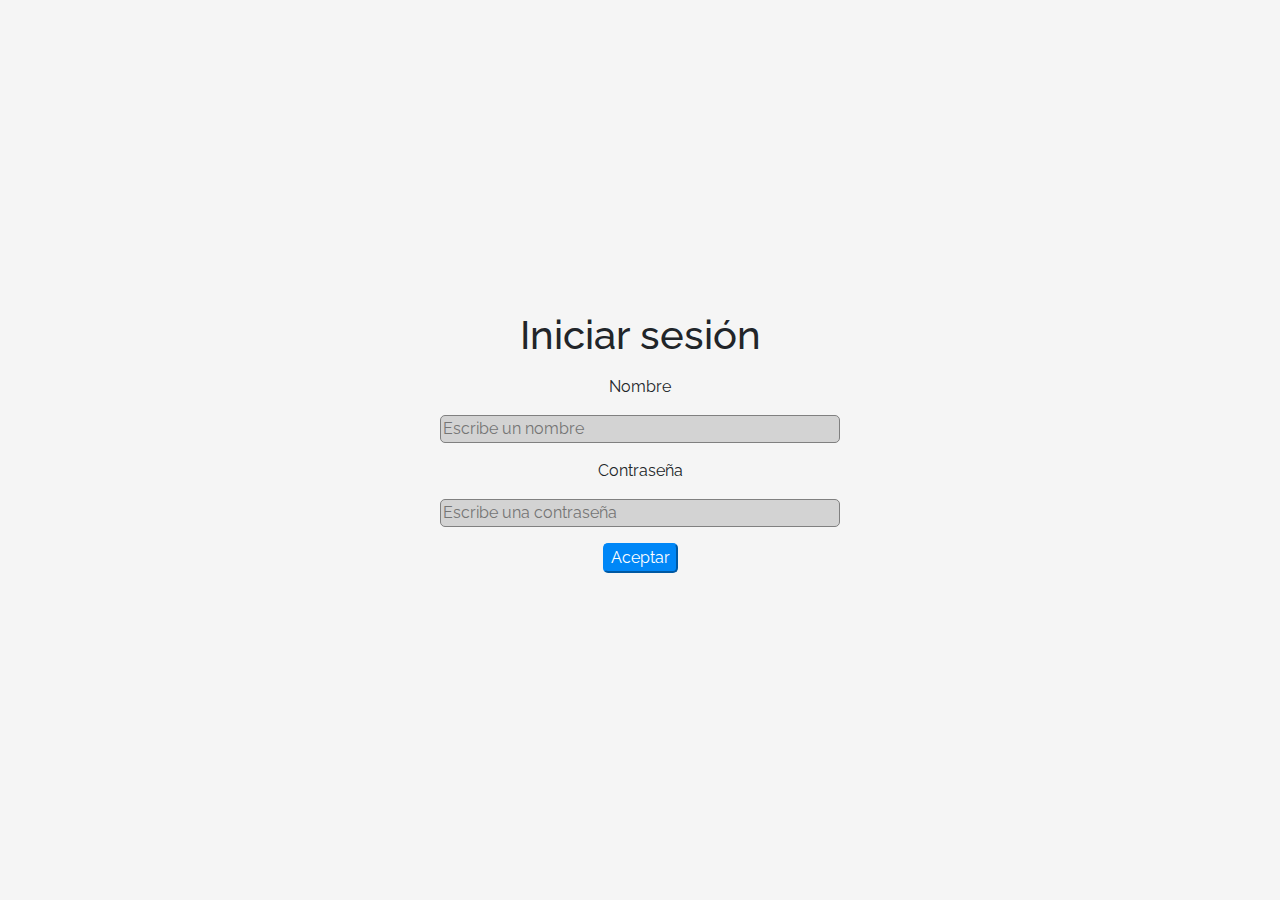
<file: products.html>
<!DOCTYPE html>
<!-- saved from url=(0049)https://getbootstrap.com/docs/4.3/examples/album/ -->
<html lang="en">
  <head>
    <meta http-equiv="Content-Type" content="text/html; charset=UTF-8">
    <meta name="viewport" content="width=device-width, initial-scale=1, shrink-to-fit=no">
    <meta name="description" content="">
    <title>eMercado - Todo lo que busques está aquí</title>

    <link rel="canonical" href="https://getbootstrap.com/docs/4.3/examples/album/">
    <link href="https://fonts.googleapis.com/css?family=Raleway:300,300i,400,400i,700,700i,900,900i" rel="stylesheet">
    <link href="css/font-awesome.min.css" rel="stylesheet">
    <link href="css/bootstrap.min.css" rel="stylesheet">
    <link href="css/styles.css" rel="stylesheet">
  </head>
  <body>
    <nav class="site-header sticky-top py-1 bg-dark" id="barra-nav">
      <div class="container d-flex flex-column flex-md-row justify-content-between" id="menuContainer">
        <a class="py-2 d-none d-md-inline-block" href="index.html">Inicio</a>
        <a class="py-2 d-none d-md-inline-block" href="categories.html">Categorías</a>
        <a class="py-2 d-none d-md-inline-block" href="products.html">Productos</a>
        <a class="py-2 d-none d-md-inline-block" href="sell.html">Vender</a>
        <a class="py-2 d-none d-md-inline-block" href="cart.html">Mi carrito</a>
      </div>
    </nav>
    <main role="main" class="pb-5">
      <div class="container">
        <div class="text-center p-4">
          <h2>Productos</h2>
          <p class="lead">Verás aquí todos los productos del sitio.</p>
        </div>
      <div class="container">
        <div class="row">
            <div class="col searchandorder-container">
              <label for="search-field" id="search-and-filter">
                <input class="py-1" type="search" name="search-field" id="search-field">
                <button class="btn btn-light my-auto" type="submit" id="search-button"><img src="img/lupa.svg" width="20px"></button>
              </label>
              <label class="btn-group btn-group-toggle" data-toggle="buttons">
                <div>
                  <label for="orden" class="btn btn-light my-auto" id="sortDescRel">Relevancia
                    <input type="radio" name="orden" autocomplete="off">
                  </label>
                </div>  
                <div>
                  <p class="my-auto">Precio</p>
                  <label class="btn btn-light active my-auto" id="sortAscPrice">&lt;a&gt;
                    <input type="radio" name="orden" autocomplete="off" checked>
                  </label>
                  <label class="btn btn-light my-auto" id="sortDescPrice" >&gt;a&lt;
                    <input type="radio" name="orden" autocomplete="off"> 
                  </label>
                </div>
              </label>
            </div>
        </div>
        <div class="row justify-content-end">
          <div class="col-md-6"></div>
            <div class="col-md-6 col-sm-12 mb-1 container">
              <div class="row container p-0 m-0">
                <div class="col">
                  <p class="font-weight-normal text-right my-2">Precio</p>
                </div>
                <div class="col">
                  <input class="form-control" type="number" placeholder="min." id="rangeFilterPriceMin">
                </div>
                <div class="col">
                  <input class="form-control" type="number" placeholder="máx." id="rangeFilterPriceMax">
                </div>
                <div class="col-3 p-0">
                  <div class="btn-group" role="group">
                    <button class="btn btn-light btn-block" id="rangeFilterPrice">Filtrar</button>
                    <button class="btn btn-link btn-sm" id="clearRangeFilter">Limpiar</button>
                  </div>
                </div>
              </div>
            </div>
        </div>
        <div class="row" id="list-container-parent">
          <div class="list-group" id="products-list-container">
          </div>
        </div>
      </div>
    </main>
    <footer class="text-muted bg-light">
      <div class="container">
        <p class="float-right">
          <a href="#">Volver arriba</a>
        </p>
        <p>Este sitio forma parte de Desarrollo Web - JAP - 2020</p>
        <p>Clickea <a target="_blank" href="Letra.pdf">aquí</a> para descargar la letra del obligatorio.</p>
      </div>
    </footer>
    <div id="spinner-wrapper"><div class="lds-ring"><div></div><div></div><div></div><div></div></div></div>
    <script src="js/jquery-3.4.1.min.js"></script>
    <script src="js/bootstrap.bundle.min.js"></script>
    <script src="js/init.js"></script>
    <script src="js/products.js"></script>
  </body>
</html>
</file>
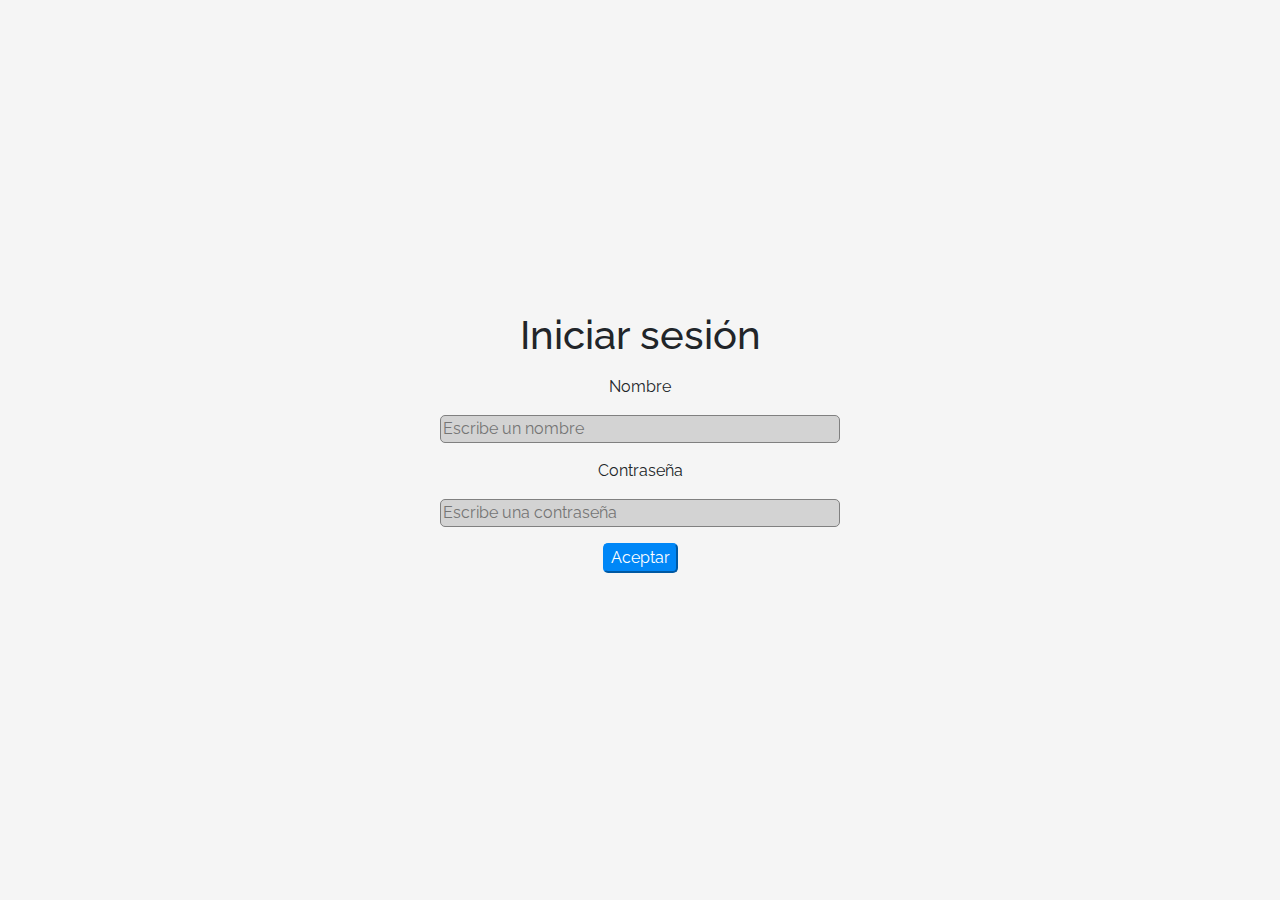
<file: sell.html>
<!DOCTYPE html>
<!-- saved from url=(0049)https://getbootstrap.com/docs/4.3/examples/album/ -->
<html lang="en"><head><meta http-equiv="Content-Type" content="text/html; charset=UTF-8">
    
    <meta name="viewport" content="width=device-width, initial-scale=1, shrink-to-fit=no">
    <meta name="description" content="">
    <title>eMercado - Todo lo que busques está aquí</title>

    <link rel="canonical" href="https://getbootstrap.com/docs/4.3/examples/album/">
    <link href="https://fonts.googleapis.com/css?family=Raleway:300,300i,400,400i,700,700i,900,900i" rel="stylesheet">

    <style>
      .bd-placeholder-img {
        font-size: 1.125rem;
        text-anchor: middle;
        -webkit-user-select: none;
        -moz-user-select: none;
        -ms-user-select: none;
        user-select: none;
      }

      @media (min-width: 768px) {
        .bd-placeholder-img-lg {
          font-size: 3.5rem;
        }
      }
    </style>
    <link href="css/bootstrap.min.css" rel="stylesheet">
    <link href="css/styles.css" rel="stylesheet">
    <link href="css/dropzone.css" rel="stylesheet">
  </head>
  <body>
    <nav class="site-header sticky-top py-1 bg-dark">
        <div class="container d-flex flex-column flex-md-row justify-content-between" id="menuContainer">
            <a class="py-2 d-none d-md-inline-block" href="index.html">Inicio</a>
            <a class="py-2 d-none d-md-inline-block" href="categories.html">Categorías</a>
            <a class="py-2 d-none d-md-inline-block" href="products.html">Productos</a>
            <a class="py-2 d-none d-md-inline-block" href="sell.html">Vender</a>
            <a class="py-2 d-none d-md-inline-block" href="cart.html">Mi carrito</a>
        </div>
    </nav>
      <div class="container">
        <div class="text-center p-4">
          <h2>Vender</h2>
          <p class="lead">Ingresa los datos del artículo a vender.</p>
        </div>
        <div class="row justify-content-md-center">
          <div class="col-md-8 order-md-1">
            <h4 class="mb-3">Información del producto</h4>
            <form class="needs-validation" id="sell-info">
              <div class="row">
                <div class="col-md-6 mb-3">
                  <label for="productName">Nombre</label>
                  <input type="text" class="form-control" id="productName" placeholder="" value="" >
                  <div class="invalid-feedback">
                    Ingresa un nombre
                  </div>
                </div>
              </div>
              <div class="row">
                <div class="col-md-8 order-md-1">
                    <label for="zip">Imágenes</label>
                    <div class="needsclick dz-clickable" id="file-upload">
                      <div class="dz-message needsclick">
                        Arrastra tus fotos aquí<br>
                      </div>
                    </div>
                </div>
              </div>
              <div class="row">
                  <div class="col-md-12 mb-3">
                      <label for="productDescription">Descripción</label>
                      <textarea class="form-control" id="productDescription" rows="3"></textarea>
                  </div>
                </div>
              <div class="row">
                <div class="col-md-3 mb-3">
                  <label for="zip">Costo</label>
                  <input type="number" class="form-control" id="productCostInput" placeholder="" required="" value="0" min="0">
                  <div class="invalid-feedback">
                    El costo debe ser mayor que 0.
                  </div>
                </div>
                <div class="col-md-4 mb-3">
                    <label for="state">Moneda</label>
                    <select class="custom-select d-block w-100" id="productCurrency" required="">
                      <option selected>Pesos Uruguayos (UYU)</option>
                      <option>Dólares (USD)</option>
                    </select>
                    <div class="invalid-feedback">
                      Ingresa una categoría válida.
                    </div>
                  </div>
              </div>
              <div class="row">
                  <div class="col-md-7 mb-3">
                  <label for="state">Categoría</label>
                  <select class="custom-select d-block w-100" id="productCategory">
                    <option value="">Elija la categoría...</option>
                    <option>Autos</option>
                    <option>Juguetes</option>
                    <option>Muebles</option>
                    <option>Herramientas</option>
                    <option>Computadoras</option>
                    <option>Vestimenta</option>
                  </select>
                  <div class="invalid-feedback">
                    Por favor ingresa una categoría válida.
                  </div>
                </div>
              </div>
              <div class="row">
                  <div class="col-md-3 mb-3">
                    <label for="productCountInput">Cantidad en stock</label>
                    <input type="number" class="form-control" id="productCountInput" placeholder="" required="" value="1" min="0">
                    <div class="invalid-feedback">
                      La cantidad es requerida.
                    </div>
                  </div>
                </div>
              <hr class="mb-4">
              <h5 class="mb-3">Tipo de publicación</h5>
              <div class="d-block my-3">
                <div class="custom-control custom-radio">
                  <input id="goldradio" name="publicationType" type="radio" class="custom-control-input" checked="" required="">
                  <label class="custom-control-label" for="goldradio">Gold (13%)</label>
                </div>
                <div class="custom-control custom-radio">
                  <input id="premiumradio" name="publicationType" type="radio" class="custom-control-input" required="">
                  <label class="custom-control-label" for="premiumradio">Premium (7%)</label>
                </div>
                <div class="custom-control custom-radio">
                  <input id="standardradio" name="publicationType" type="radio" class="custom-control-input" required="">
                  <label class="custom-control-label" for="standardradio">Estándar (3%)</label>
                </div>
                <div class="row">
                  <button type="button" class="m-1 btn btn-link" data-toggle="modal" data-target="#contidionsModal">Ver condiciones</button>
                </div>
              </div>
              <hr class="mb-4">
              <h4 class="mb-3">Costos</h4>
              <ul class="list-group mb-3">
                  <li class="list-group-item d-flex justify-content-between lh-condensed">
                    <div>
                      <h6 class="my-0">Precio</h6>
                      <small class="text-muted">Unitario del producto</small>
                    </div>
                    <span class="text-muted" id="productCostText">-</span>
                  </li>
                  <li class="list-group-item d-flex justify-content-between lh-condensed">
                    <div>
                      <h6 class="my-0">P0rcentaje</h6>
                      <small class="text-muted">Según el tipo de publicación</small>
                    </div>
                    <span class="text-muted" id="comissionText">-</span>
                  </li>
                  <li class="list-group-item d-flex justify-content-between">
                    <span>Total ($)</span>
                    <strong id="totalCostText">-</strong>
                  </li>
                </ul>
              <hr class="mb-4">
              <button class="btn btn-primary btn-lg" type="submit">Vender</button>
            </form>
          </div>
        </div>
      </div>
      <footer class="text-muted">
        <div class="container">
            <p>Este sitio forma parte de Desarrollo Web - JAP - 2020</p>
            <p>Clickea <a target="_blank" href="Letra.pdf">aquí</a> para descargar la letra del obligatorio.</p>
        </div>
      </footer>
      <div class="alert fade" role="alert" id="alertResult">
          <span id="resultSpan"></span>
          <button type="button" class="close" data-dismiss="alert" aria-label="Close">
              <span aria-hidden="true">&times;</span>
          </button>
      </div>

      <div class="modal fade" tabindex="-1" role="dialog" id="contidionsModal">
        <div class="modal-dialog" role="document">
          <div class="modal-content">
            <div class="modal-header">
              <h5 class="modal-title">Condiciones de publicación</h5>
              <button type="button" class="close" data-dismiss="modal" aria-label="Close">
                <span aria-hidden="true">&times;</span>
              </button>
            </div>
            <div class="modal-body">
              <div class="container">
                  <div class="row">
                      <h5 class="text-warning">Gold (13%)</h5>
                      <p class="muted text-justify">Tu producto se verá de forma promocionada en portada, además de las condiciones de Premium y Estándar.</p>
                  </div>
                  <hr>
                  <div class="row">
                      <h5 class="text-primary">Stándar (7%)</h5>
                      <p class="muted text-justify">Se mostrará el producto en los primeros lugares de resultados de búsqueda, así cómo cuando se ingrese a la categoría que pertenezca.</p>
                  </div>
                  <hr>
                  <div class="row">
                      <h5 class="text-secondary">Estándar (3%)</h5>
                      <p class="muted text-justify">El producto se listará en la categoría correspondiente, así como en los resultados de búsquedas que coincidan con las palabras claves en el nombre.</p>
                  </div>
              </div>
            </div>
            <div class="modal-footer">
              <button type="button" class="btn btn-primary" data-dismiss="modal">Cerrar</button>
            </div>
          </div>
        </div>
      </div>
      <div id="spinner-wrapper"><div class="lds-ring"><div></div><div></div><div></div><div></div></div></div>
      <script src="js/jquery-3.4.1.min.js"></script>
      <script src="js/bootstrap.bundle.min.js"></script>
      <script src="js/dropzone.js"></script>
      <script src="js/init.js"></script>
      <script src="js/sell.js"></script>
    </body>
</html>
</file>
<file: css/styles.css>
.jumbotron, .card-body, .container, .site-header{
    font-family: 'Raleway', serif !important;
}

.jumbotron .display-4{
    font-weight: bold;
}

.jumbotron {
  height: 50vh;
  padding: 5em inherit;
  margin-bottom: 0;
  background-color: #53C0FB;
  background: url('../img/cover_back.png');
  background-size: cover;
  background-position: center;
  background-repeat: no-repeat;
  color: black;
  font-weight: bold;
}

@media (min-width: 768px) {
  .jumbotron {
    padding-top: 6rem;
    padding-bottom: 6rem;
  }
}

.jumbotron p:last-child {
  margin-bottom: 0;
}

.jumbotron-heading {
  font-weight: 300;
}

.jumbotron .container {
  max-width: 40rem;
  background-color: rgba(255, 255, 255, 0.5);
  border-radius: 10px;
  text-shadow: 1px 1px 2px grey;
}

.jumbotron .lead{
  font-size: 38px;
}

footer {
  padding-top: 3rem;
  padding-bottom: 3rem;
}

footer p {
  margin-bottom: .25rem;
}

.site-header a {
  color: white;
  transition: ease-in-out color .15s;
}

.light-text {
  color: white;
}

.site-header .dropdown-menu a {
  color: black;
}

.dropzone{
  border: 2px dashed #0087F7;
  border-radius: 5px;
  background: white;
}

.alert{
  position: fixed;
  top:80px;
  width: 50%;
  left: 50%;
  transform: translate(-50%, 0);
}

.lds-ring {
  display: inline-block;
  position: relative;
  width: 64px;
  height: 64px;
  top:50%;
  left: 50%;
}
.lds-ring div {
  box-sizing: border-box;
  display: block;
  position: absolute;
  width: 51px;
  height: 51px;
  margin: 6px;
  border: 6px solid #fff;
  border-radius: 50%;
  animation: lds-ring 1.2s cubic-bezier(0.5, 0, 0.5, 1) infinite;
  border-color: #fff transparent transparent transparent;
}
.lds-ring div:nth-child(1) {
  animation-delay: -0.45s;
}
.lds-ring div:nth-child(2) {
  animation-delay: -0.3s;
}
.lds-ring div:nth-child(3) {
  animation-delay: -0.15s;
}
@keyframes lds-ring {
  0% {
    transform: rotate(0deg);
  }
  100% {
    transform: rotate(360deg);
  }
}

#spinner-wrapper{
  position: fixed;
  background-color: rgba(0,0,0,0.5);
  width:100%;
  height: 100%;
  top:0;
  left:0;
  z-index: 1021;
  display: none;
}

a.custom-card,
a.custom-card:hover {
  color: inherit;
  text-decoration: inherit;
}

.checked {
  color: orange;
}

#login label, #login input, #login button {
  display: block;
  margin: 1em auto;
  border-radius: 5px;
}
#login input {
  background-color: lightgray;
  width: 60%;
  max-width: 400px;
  border: grey 1px solid;
}
#login input:focus {
  background-color: white;
  outline-color: #0087F7;
}
#login button, #search-and-filter > button {
  background-color: #0087F7;
  border-color: #0087F7;
  color: white;
  border-radius: 5px;
}
#login button:active, #login button:focus, #search-and-filter > button:active, #search-and-filter > button:focus{
  outline-color: #31a1fd;
  background-color: #0078da;
}

#search-and-filter > input {
  background-color: lightgray;
  border: grey 1px solid;
  border-radius: 5px;
  /* padding-left: 5px;
  margin-bottom: 2px; */
}

#search-and-filter > input:focus{
  background-color: white;
  outline-color: #0087F7;
  border: 0px;
}

#search-and-filter {
  width: 5 rem;
  margin-right: 10px;
}

.puntuacion {
  position: relative;
  overflow: hidden;
  display: inline-block;
  margin-bottom: 0px;
  padding-bottom: 0px;
  }

.puntuacion input {
  position: absolute;
  top: -100px;
}


.puntuacion label {
  float: right;
  color: #c1b8b8;
  font-size: 30px; 
}

.puntuacion label:hover,
.puntuacion label:hover ~ label,
.puntuacion input:checked ~ label {
  color:orange;
}

span#valor{
  font-family: 'Franklin Gothic Medium', 'Arial Narrow', Arial, sans-serif;
  font-weight: 400;
  color: blue;
}

div.puntuacion-comentario {
  display: inline-block;
}

#related-procucts {
  list-style: none;
}

.ul-list {
  display: none;
}

#userName:hover .ul-list{
  display: block;
}


.ul-list {
  padding-left: 0px;
  list-style: none;
}

#products-list-container {
  display: flex;
  flex-direction: row;
  flex-wrap: wrap;
  gap: 10px;
}
#products-list-container > div {
  width: calc(50% - 10px);
  min-width: 200px;
}
@media only screen and (max-width: 665px){
  #products-list-container > div {
    width: 100%;
    max-width: none;
  }
}

.searchandorder-container input[type="radio"]{
  display:none
}

/* .searchandorder-container > div > label > input[type="radio"] + label{
  display:none
} */

.searchandorder-container, .searchandorder-container > label, .searchandorder-container > label > div {
  display: flex;
  flex-direction: row;
  flex-wrap: wrap;
  justify-content: end;
  gap: 5px;
}

.searchandorder-container > label > input[id="search-field"] {
  width: calc(75% - 5px);
}
.searchandorder-container > label > button[id="search-button"] {
  width: 25%;
  min-width: 50px;
  
}
</file>
<file: css/dropzone.css>
/*
 * The MIT License
 * Copyright (c) 2012 Matias Meno <m@tias.me>
 */
.dropzone, .dropzone * {
  box-sizing: border-box; }

.dropzone {
  position: relative; }
  .dropzone .dz-preview {
    position: relative;
    display: inline-block;
    width: 120px;
    margin: 0.5em; }
    .dropzone .dz-preview .dz-progress {
      display: block;
      height: 15px;
      border: 1px solid #aaa; }
      .dropzone .dz-preview .dz-progress .dz-upload {
        display: block;
        height: 100%;
        width: 0;
        background: green; }
    .dropzone .dz-preview .dz-error-message {
      color: red;
      display: none; }
    .dropzone .dz-preview.dz-error .dz-error-message, .dropzone .dz-preview.dz-error .dz-error-mark {
      display: block; }
    .dropzone .dz-preview.dz-success .dz-success-mark {
      display: block; }
    .dropzone .dz-preview .dz-error-mark, .dropzone .dz-preview .dz-success-mark {
      position: absolute;
      display: none;
      left: 30px;
      top: 30px;
      width: 54px;
      height: 58px;
      left: 50%;
      margin-left: -27px; }

@-webkit-keyframes passing-through {
  0% {
    opacity: 0;
    -webkit-transform: translateY(40px);
    -moz-transform: translateY(40px);
    -ms-transform: translateY(40px);
    -o-transform: translateY(40px);
    transform: translateY(40px); }
  30%, 70% {
    opacity: 1;
    -webkit-transform: translateY(0px);
    -moz-transform: translateY(0px);
    -ms-transform: translateY(0px);
    -o-transform: translateY(0px);
    transform: translateY(0px); }
  100% {
    opacity: 0;
    -webkit-transform: translateY(-40px);
    -moz-transform: translateY(-40px);
    -ms-transform: translateY(-40px);
    -o-transform: translateY(-40px);
    transform: translateY(-40px); } }
@-moz-keyframes passing-through {
  0% {
    opacity: 0;
    -webkit-transform: translateY(40px);
    -moz-transform: translateY(40px);
    -ms-transform: translateY(40px);
    -o-transform: translateY(40px);
    transform: translateY(40px); }
  30%, 70% {
    opacity: 1;
    -webkit-transform: translateY(0px);
    -moz-transform: translateY(0px);
    -ms-transform: translateY(0px);
    -o-transform: translateY(0px);
    transform: translateY(0px); }
  100% {
    opacity: 0;
    -webkit-transform: translateY(-40px);
    -moz-transform: translateY(-40px);
    -ms-transform: translateY(-40px);
    -o-transform: translateY(-40px);
    transform: translateY(-40px); } }
@keyframes passing-through {
  0% {
    opacity: 0;
    -webkit-transform: translateY(40px);
    -moz-transform: translateY(40px);
    -ms-transform: translateY(40px);
    -o-transform: translateY(40px);
    transform: translateY(40px); }
  30%, 70% {
    opacity: 1;
    -webkit-transform: translateY(0px);
    -moz-transform: translateY(0px);
    -ms-transform: translateY(0px);
    -o-transform: translateY(0px);
    transform: translateY(0px); }
  100% {
    opacity: 0;
    -webkit-transform: translateY(-40px);
    -moz-transform: translateY(-40px);
    -ms-transform: translateY(-40px);
    -o-transform: translateY(-40px);
    transform: translateY(-40px); } }
@-webkit-keyframes slide-in {
  0% {
    opacity: 0;
    -webkit-transform: translateY(40px);
    -moz-transform: translateY(40px);
    -ms-transform: translateY(40px);
    -o-transform: translateY(40px);
    transform: translateY(40px); }
  30% {
    opacity: 1;
    -webkit-transform: translateY(0px);
    -moz-transform: translateY(0px);
    -ms-transform: translateY(0px);
    -o-transform: translateY(0px);
    transform: translateY(0px); } }
@-moz-keyframes slide-in {
  0% {
    opacity: 0;
    -webkit-transform: translateY(40px);
    -moz-transform: translateY(40px);
    -ms-transform: translateY(40px);
    -o-transform: translateY(40px);
    transform: translateY(40px); }
  30% {
    opacity: 1;
    -webkit-transform: translateY(0px);
    -moz-transform: translateY(0px);
    -ms-transform: translateY(0px);
    -o-transform: translateY(0px);
    transform: translateY(0px); } }
@keyframes slide-in {
  0% {
    opacity: 0;
    -webkit-transform: translateY(40px);
    -moz-transform: translateY(40px);
    -ms-transform: translateY(40px);
    -o-transform: translateY(40px);
    transform: translateY(40px); }
  30% {
    opacity: 1;
    -webkit-transform: translateY(0px);
    -moz-transform: translateY(0px);
    -ms-transform: translateY(0px);
    -o-transform: translateY(0px);
    transform: translateY(0px); } }
@-webkit-keyframes pulse {
  0% {
    -webkit-transform: scale(1);
    -moz-transform: scale(1);
    -ms-transform: scale(1);
    -o-transform: scale(1);
    transform: scale(1); }
  10% {
    -webkit-transform: scale(1.1);
    -moz-transform: scale(1.1);
    -ms-transform: scale(1.1);
    -o-transform: scale(1.1);
    transform: scale(1.1); }
  20% {
    -webkit-transform: scale(1);
    -moz-transform: scale(1);
    -ms-transform: scale(1);
    -o-transform: scale(1);
    transform: scale(1); } }
@-moz-keyframes pulse {
  0% {
    -webkit-transform: scale(1);
    -moz-transform: scale(1);
    -ms-transform: scale(1);
    -o-transform: scale(1);
    transform: scale(1); }
  10% {
    -webkit-transform: scale(1.1);
    -moz-transform: scale(1.1);
    -ms-transform: scale(1.1);
    -o-transform: scale(1.1);
    transform: scale(1.1); }
  20% {
    -webkit-transform: scale(1);
    -moz-transform: scale(1);
    -ms-transform: scale(1);
    -o-transform: scale(1);
    transform: scale(1); } }
@keyframes pulse {
  0% {
    -webkit-transform: scale(1);
    -moz-transform: scale(1);
    -ms-transform: scale(1);
    -o-transform: scale(1);
    transform: scale(1); }
  10% {
    -webkit-transform: scale(1.1);
    -moz-transform: scale(1.1);
    -ms-transform: scale(1.1);
    -o-transform: scale(1.1);
    transform: scale(1.1); }
  20% {
    -webkit-transform: scale(1);
    -moz-transform: scale(1);
    -ms-transform: scale(1);
    -o-transform: scale(1);
    transform: scale(1); } }
#file-upload, #file-upload * {
  box-sizing: border-box; }

#file-upload {
  min-height: 150px;
  border: 2px dashed silver;
  border-radius: 5px;
  background: white;
margin-bottom: 10px;}
  #file-upload.dz-clickable {
    cursor: pointer; }
    #file-upload.dz-clickable * {
      cursor: default; }
    #file-upload.dz-clickable .dz-message, #file-upload.dz-clickable .dz-message * {
      cursor: pointer; }
  #file-upload.dz-started .dz-message {
    display: none; }
  #file-upload.dz-drag-hover {
    border-style: solid; }
    #file-upload.dz-drag-hover .dz-message {
      opacity: 0.5; }
  #file-upload .dz-message {
    text-align: center;
    margin: 4em 0; }
  #file-upload .dz-preview {
    position: relative;
    display: inline-block;
    vertical-align: top;
    margin: 16px;
    min-height: 100px; }
    #file-upload .dz-preview:hover {
      z-index: 1000; }
      #file-upload .dz-preview:hover .dz-details {
        opacity: 1; }
    #file-upload .dz-preview.dz-file-preview .dz-image {
      border-radius: 20px;
      background: #999;
      background: linear-gradient(to bottom, #eee, #ddd); }
    #file-upload .dz-preview.dz-file-preview .dz-details {
      opacity: 1; }
    #file-upload .dz-preview.dz-image-preview {
      background: white; }
      #file-upload .dz-preview.dz-image-preview .dz-details {
        -webkit-transition: opacity 0.2s linear;
        -moz-transition: opacity 0.2s linear;
        -ms-transition: opacity 0.2s linear;
        -o-transition: opacity 0.2s linear;
        transition: opacity 0.2s linear; }
    #file-upload .dz-preview .dz-remove {
      font-size: 14px;
      text-align: center;
      display: block;
      cursor: pointer;
      border: none; }
      #file-upload .dz-preview .dz-remove:hover {
        text-decoration: underline; }
    #file-upload .dz-preview:hover .dz-details {
      opacity: 1; }
    #file-upload .dz-preview .dz-details {
      z-index: 20;
      position: absolute;
      top: 0;
      left: 0;
      opacity: 0;
      font-size: 13px;
      min-width: 100%;
      max-width: 100%;
      padding: 2em 1em;
      text-align: center;
      color: rgba(0, 0, 0, 0.9);
      line-height: 150%; }
      #file-upload .dz-preview .dz-details .dz-size {
        margin-bottom: 1em;
        font-size: 16px; }
      #file-upload .dz-preview .dz-details .dz-filename {
        white-space: nowrap; }
        #file-upload .dz-preview .dz-details .dz-filename:hover span {
          border: 1px solid rgba(200, 200, 200, 0.8);
          background-color: rgba(255, 255, 255, 0.8); }
        #file-upload .dz-preview .dz-details .dz-filename:not(:hover) {
          overflow: hidden;
          text-overflow: ellipsis; }
          #file-upload .dz-preview .dz-details .dz-filename:not(:hover) span {
            border: 1px solid transparent; }
      #file-upload .dz-preview .dz-details .dz-filename span, #file-upload .dz-preview .dz-details .dz-size span {
        background-color: rgba(255, 255, 255, 0.4);
        padding: 0 0.4em;
        border-radius: 3px; }
    #file-upload .dz-preview:hover .dz-image img {
      -webkit-transform: scale(1.05, 1.05);
      -moz-transform: scale(1.05, 1.05);
      -ms-transform: scale(1.05, 1.05);
      -o-transform: scale(1.05, 1.05);
      transform: scale(1.05, 1.05);
      -webkit-filter: blur(8px);
      filter: blur(8px); }
    #file-upload .dz-preview .dz-image {
      border-radius: 20px;
      overflow: hidden;
      width: 120px;
      height: 120px;
      position: relative;
      display: block;
      z-index: 10; }
      #file-upload .dz-preview .dz-image img {
        display: block; }
    #file-upload .dz-preview.dz-success .dz-success-mark {
      -webkit-animation: passing-through 3s cubic-bezier(0.77, 0, 0.175, 1);
      -moz-animation: passing-through 3s cubic-bezier(0.77, 0, 0.175, 1);
      -ms-animation: passing-through 3s cubic-bezier(0.77, 0, 0.175, 1);
      -o-animation: passing-through 3s cubic-bezier(0.77, 0, 0.175, 1);
      animation: passing-through 3s cubic-bezier(0.77, 0, 0.175, 1); }
    #file-upload .dz-preview.dz-error .dz-error-mark {
      opacity: 1;
      -webkit-animation: slide-in 3s cubic-bezier(0.77, 0, 0.175, 1);
      -moz-animation: slide-in 3s cubic-bezier(0.77, 0, 0.175, 1);
      -ms-animation: slide-in 3s cubic-bezier(0.77, 0, 0.175, 1);
      -o-animation: slide-in 3s cubic-bezier(0.77, 0, 0.175, 1);
      animation: slide-in 3s cubic-bezier(0.77, 0, 0.175, 1); }
    #file-upload .dz-preview .dz-success-mark, #file-upload .dz-preview .dz-error-mark {
      pointer-events: none;
      opacity: 0;
      z-index: 500;
      position: absolute;
      display: block;
      top: 50%;
      left: 50%;
      margin-left: -27px;
      margin-top: -27px; }
      #file-upload .dz-preview .dz-success-mark svg, #file-upload .dz-preview .dz-error-mark svg {
        display: block;
        width: 54px;
        height: 54px; }
    #file-upload .dz-preview.dz-processing .dz-progress {
      opacity: 1;
      -webkit-transition: all 0.2s linear;
      -moz-transition: all 0.2s linear;
      -ms-transition: all 0.2s linear;
      -o-transition: all 0.2s linear;
      transition: all 0.2s linear; }
    #file-upload .dz-preview.dz-complete .dz-progress {
      opacity: 0;
      -webkit-transition: opacity 0.4s ease-in;
      -moz-transition: opacity 0.4s ease-in;
      -ms-transition: opacity 0.4s ease-in;
      -o-transition: opacity 0.4s ease-in;
      transition: opacity 0.4s ease-in; }
    #file-upload .dz-preview:not(.dz-processing) .dz-progress {
      -webkit-animation: pulse 6s ease infinite;
      -moz-animation: pulse 6s ease infinite;
      -ms-animation: pulse 6s ease infinite;
      -o-animation: pulse 6s ease infinite;
      animation: pulse 6s ease infinite; }
    #file-upload .dz-preview .dz-progress {
      opacity: 1;
      z-index: 1000;
      pointer-events: none;
      position: absolute;
      height: 16px;
      left: 50%;
      top: 50%;
      margin-top: -8px;
      width: 80px;
      margin-left: -40px;
      background: rgba(255, 255, 255, 0.9);
      -webkit-transform: scale(1);
      border-radius: 8px;
      overflow: hidden; }
      #file-upload .dz-preview .dz-progress .dz-upload {
        background: #333;
        background: linear-gradient(to bottom, #666, #444);
        position: absolute;
        top: 0;
        left: 0;
        bottom: 0;
        width: 0;
        -webkit-transition: width 300ms ease-in-out;
        -moz-transition: width 300ms ease-in-out;
        -ms-transition: width 300ms ease-in-out;
        -o-transition: width 300ms ease-in-out;
        transition: width 300ms ease-in-out; }
    #file-upload .dz-preview.dz-error .dz-error-message {
      display: block; }
    #file-upload .dz-preview.dz-error:hover .dz-error-message {
      opacity: 1;
      pointer-events: auto; }
    #file-upload .dz-preview .dz-error-message {
      pointer-events: none;
      z-index: 1000;
      position: absolute;
      display: block;
      display: none;
      opacity: 0;
      -webkit-transition: opacity 0.3s ease;
      -moz-transition: opacity 0.3s ease;
      -ms-transition: opacity 0.3s ease;
      -o-transition: opacity 0.3s ease;
      transition: opacity 0.3s ease;
      border-radius: 8px;
      font-size: 13px;
      top: 130px;
      left: -10px;
      width: 140px;
      background: #be2626;
      background: linear-gradient(to bottom, #be2626, #a92222);
      padding: 0.5em 1.2em;
      color: white; }
      #file-upload .dz-preview .dz-error-message:after {
        content: '';
        position: absolute;
        top: -6px;
        left: 64px;
        width: 0;
        height: 0;
        border-left: 6px solid transparent;
        border-right: 6px solid transparent;
        border-bottom: 6px solid #be2626; }

#file-upload .dz-preview.dz-error .dz-error-message, #file-upload .dz-preview.dz-error .dz-error-mark{
  display: none;
}
</file>
